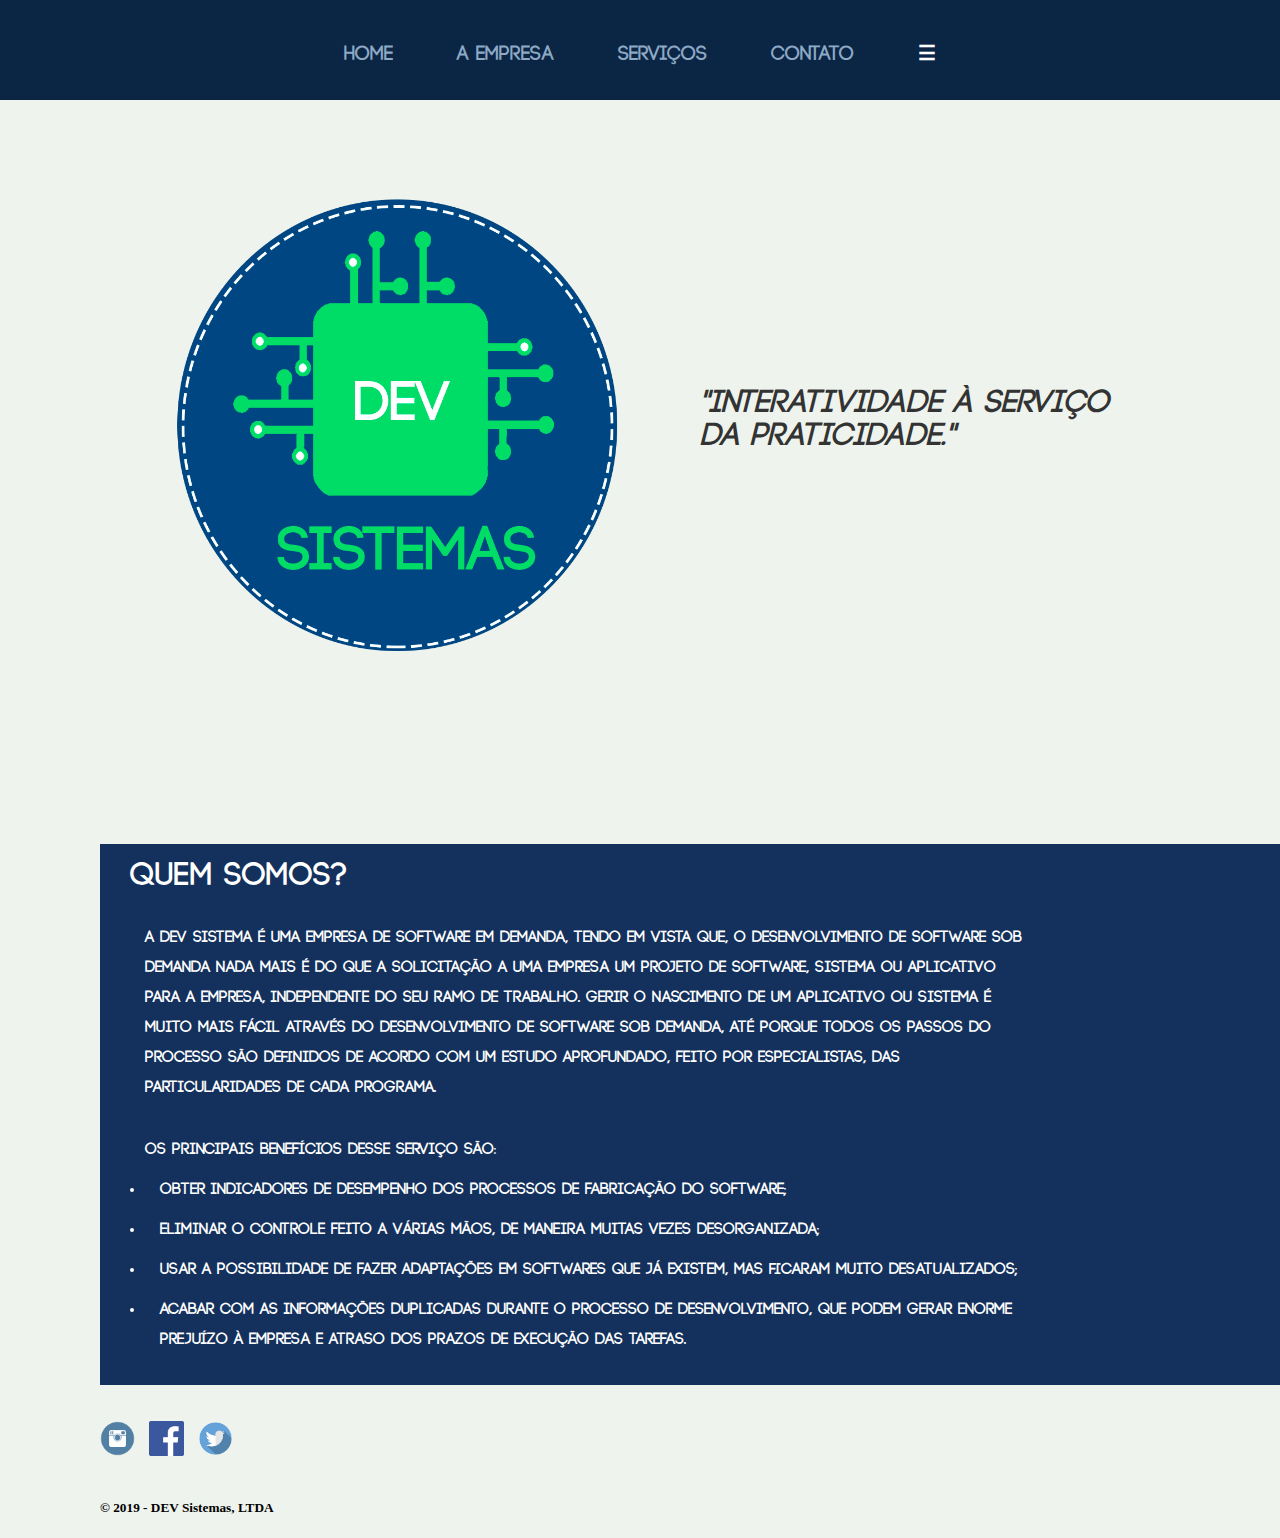
<file: index.html>
<!DOCTYPE html>
<html>

<head>

	<title>DEV Sistemas - Engenharia de Software</title>
	<link rel="stylesheet" href="CSS/style.css">
	<meta charset="utf-8">
	


</head>

<body>
	<div class="navigation">
		<ul>
			<b>
			<li> <a href="index.html"> Home</a></li>
			<li> <a href="a_empresa.html"> A Empresa</a></li>
			<li> <a href="servicos.html"> Serviços</a></li>
			<li> <a href="contato.html"> Contato </a></li>
			<li class="threeline_icon">&#9776;</li>
			</b>
		</ul>
	</div>


	<div class="logo_slo">
		
		<img class="logo_1" src="img/logo_final.png" alt="Logo">

	</div>

	<div class="texto11">
		<h1>"Interatividade à Serviço <br>da Praticidade."</h1>
	</div>


	<div class="text">

		<div class="fundo_texto">

		<h1> Quem Somos?</h1>

			<h4>
				A DEV Sistema é uma empresa de software em demanda, tendo em vista que, o desenvolvimento de software sob demanda nada mais é do que a solicitação a uma empresa um projeto de software, sistema ou aplicativo para a empresa, independente do seu ramo de trabalho.
				Gerir o nascimento de um aplicativo ou sistema é muito mais fácil através do desenvolvimento de software sob demanda, até porque todos os passos do processo são definidos de acordo com um estudo aprofundado, feito por especialistas, das particularidades de cada programa.
			</h4>


			<h4>Os principais benefícios desse serviço são:
				<li>Obter indicadores de desempenho dos processos de fabricação do software;</li>
				<li>Eliminar o controle feito a várias mãos, de maneira muitas vezes desorganizada;</li>
				<li>Usar a possibilidade de fazer adaptações em softwares que já existem, mas ficaram muito desatualizados;</li>
				<li>Acabar com as informações duplicadas durante o processo de desenvolvimento, que podem gerar enorme prejuízo à empresa e atraso dos prazos de execução das tarefas.</li>
				<br>
			</h4>

		</div>

		<a href="https://www.instagram.com/sistemasdev/" target="blank"><img class="social_img" src="img/instagram.png"></a>
		<a href="https://www.facebook.com/Dev-Sistemas-374294759862703/" target="blank"><img img class="social_img" src="img/facebook.png"></a>
		<a href="https://twitter.com/SistemasDev?s=08" target="blank"><img img class="social_img" src="img/twitter.png"></a>

		<br>
		<h5>
			© 2019 - DEV Sistemas, LTDA
		</h5>

	</div>



</body>


</html>
</file>
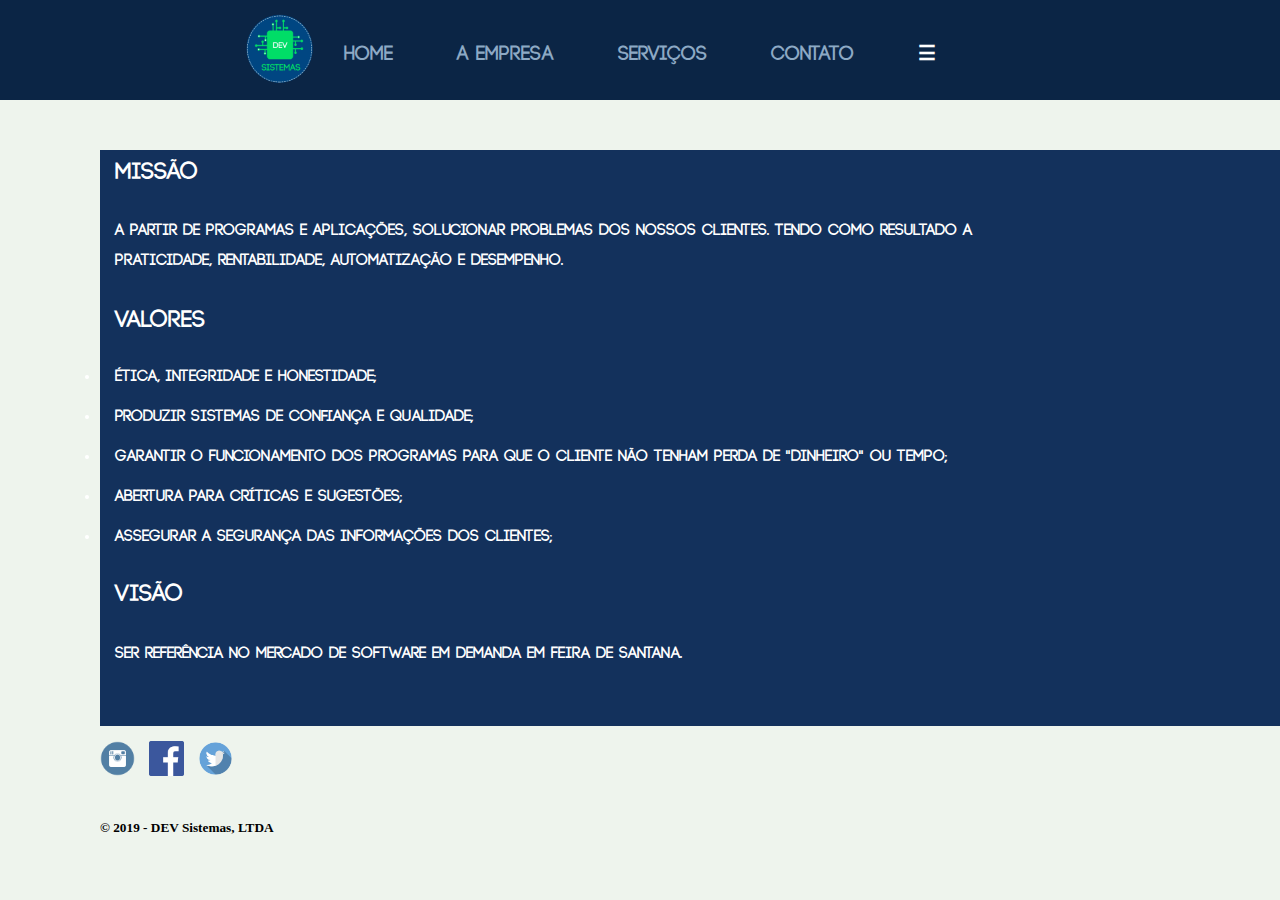
<file: a_empresa.html>
<!DOCTYPE html>
<html>

<head>

	<title>DEV Sistemas - Engenharia de Software</title>
	<link rel="stylesheet" href="CSS/style.css">
	<meta charset="utf-8">

</head>

<body>

	<div class="navigation">

		<ul>
			<b>
			<img class="logo" src="img/logo_final.png" alt="Logo DEV Sistemas">
			<li> <a href="index.html"> Home</a></li>
			<li> <a href="a_empresa.html"> A Empresa</a></li>
			<li> <a href="servicos.html"> Serviços</a></li>
			<li> <a href="contato.html"> Contato </a></li>
			<li class="threeline_icon">&#9776;</li>
			</b>
		</ul>

	</div>


	<div class="text">

		<div class="text1">

		    <h2>MISSÃO</h2>
		    <h4>A partir de programas e aplicações, solucionar problemas dos nossos clientes. Tendo como resultado a praticidade, rentabilidade, automatização e desempenho.</h4>

		    <h2>VALORES</h2>
		    <li>Ética, integridade e honestidade;</li>
		    <li>Produzir sistemas de confiança e qualidade;</li>
		    <li>Garantir o funcionamento dos programas para que o cliente não tenham perda de "dinheiro" ou tempo;</li>
		    <li>Abertura para críticas e sugestões;</li>
		    <li>Assegurar a segurança das informações dos clientes;</li>

		    <h2>VISÃO</h2>
		    <h4>Ser referência no mercado de software em demanda em Feira de Santana.</h4>
		    <br>
		    <br>

		</div>

		<a href="https://www.instagram.com/sistemasdev/" target="blank"><img class="social_img" src="img/instagram.png"></a>
		<a href="https://www.facebook.com/Dev-Sistemas-374294759862703/" target="blank"><img img class="social_img" src="img/facebook.png"></a>
		<a href="https://twitter.com/SistemasDev?s=08" target="blank"><img img class="social_img" src="img/twitter.png"></a>

		<h5>
			© 2019 - DEV Sistemas, LTDA
		</h5>

	</div>

	</div>



</body>

</html>
</file>
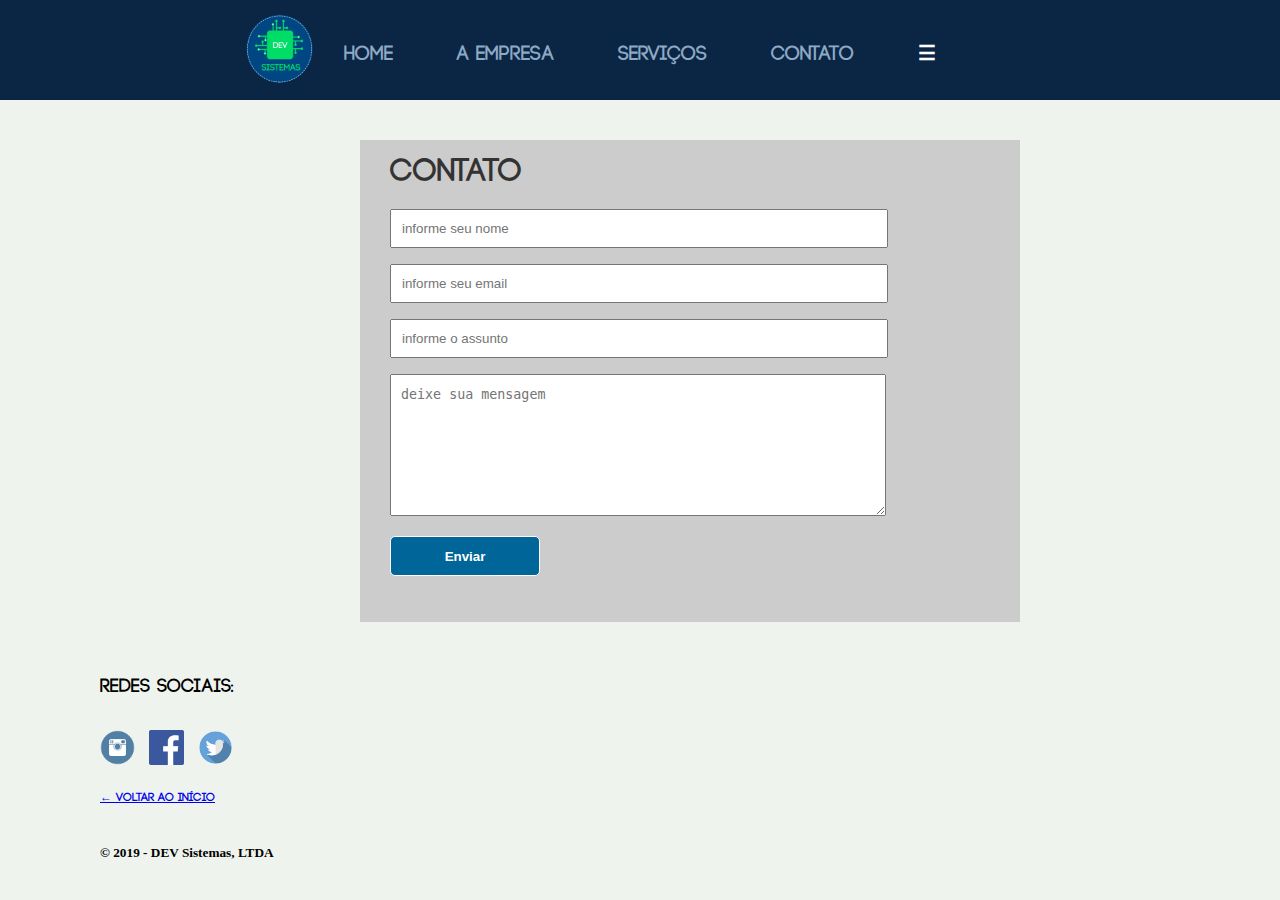
<file: contato.html>
<!DOCTYPE html>
<html>

<head>

	<title>DEV Sistemas - Engenharia de Software</title>
	<link rel="stylesheet" href="CSS/style.css">
	<meta charset="utf-8">

</head>

<body>
	<div class="navigation">
		<ul>
			<b>
			<img class="logo" src="img/logo_final.png" alt="Logo DEV Sistemas">
			<li> <a href="index.html"> Home</a></li>
			<li> <a href="a_empresa.html"> A Empresa</a></li>
			<li> <a href="servicos.html"> Serviços</a></li>
			<li> <a href="contato.html"> Contato </a></li>
			<li class="threeline_icon">&#9776;</li>
			</b>
		</ul>
	</div>

	<div class="text">				

		<form name="formteste" action="" method="post">

			<h1>Contato</h1>

			<p class="nome">
			 <input type="text" name="nome" placeholder="informe seu nome" required="required">
			 </p>

			<p class="email">
			 <input type="email" name="email" placeholder="informe seu email" required="required">
			 </p>

			<p class="assunto">
			 <input type="text" name="assunto" placeholder="informe o assunto" required="required">
			 </p>

			<p class="mensagem">
			 <textarea name="mensagem" placeholder="deixe sua mensagem"></textarea>
			 </p>

			<p class="enviar">
			 <input type="submit" name="enviar" value="Enviar">
			 </p>

		</form>

		<br>
		<br>
		<h3>Redes Sociais:</h3>
				
		<a href="https://www.instagram.com/sistemasdev/" target="blank"><img class="social_img" src="img/instagram.png"></a>
		<a href="https://www.facebook.com/Dev-Sistemas-374294759862703/" target="blank"><img img class="social_img" src="img/facebook.png"></a>
		<a href="https://twitter.com/SistemasDev?s=08" target="blank"><img img class="social_img" src="img/twitter.png"></a>
		<br>
		<br>

		<a class="back_link" href="index.html">&larr; Voltar ao início</a>

		<h5>
			© 2019 - DEV Sistemas, LTDA
		</h5>


	</div>	
	
</body>

</html>
</file>
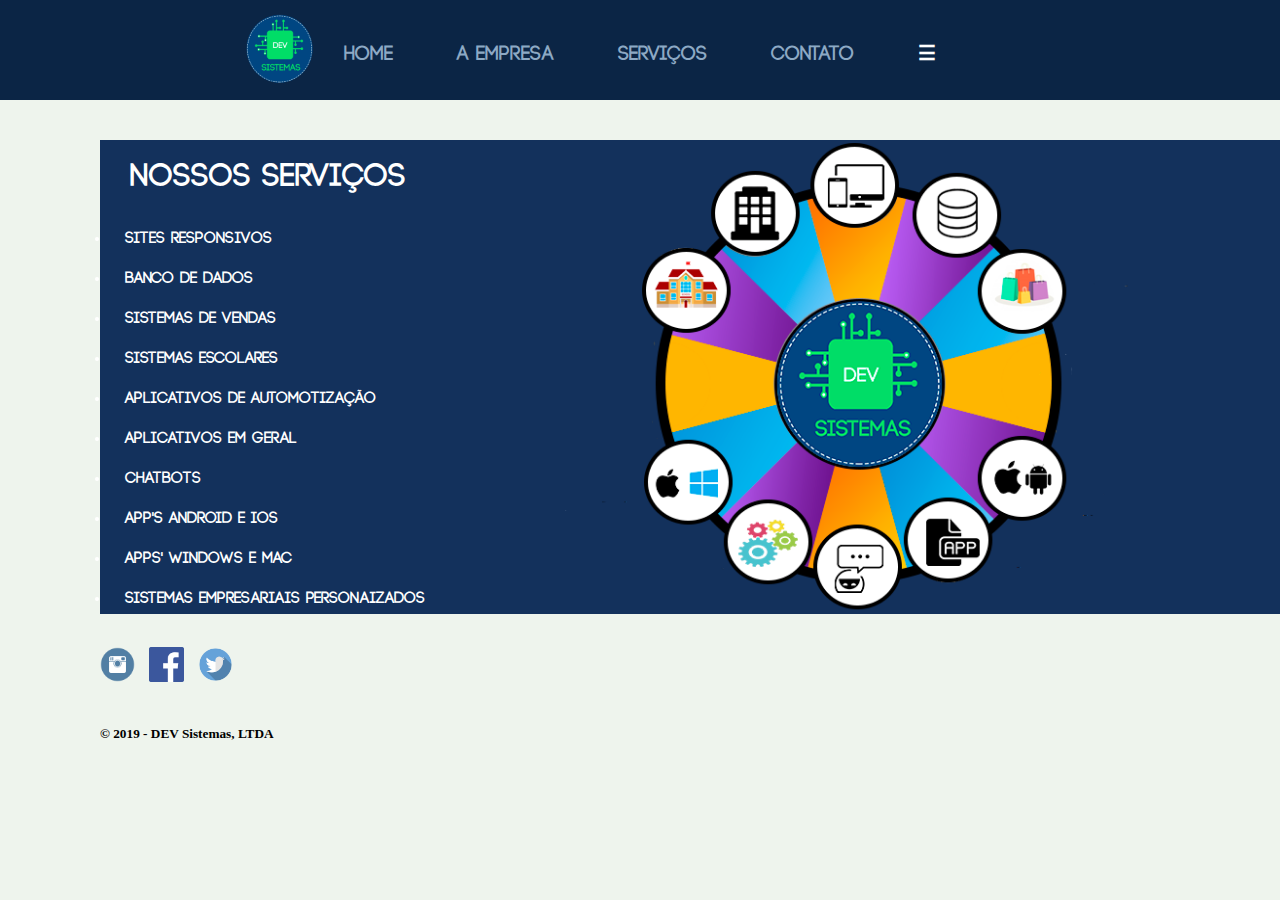
<file: servicos.html>
<!DOCTYPE html>
<html>

<head>

	<title>DEV Sistemas - Engenharia de Software</title>
	<link rel="stylesheet" href="CSS/style.css">
	<meta charset="utf-8">

</head>

<body>
	<div class="navigation">

		<ul>
			<b>
			<img class="logo" src="img/logo_final.png" alt="Logo DEV Sistemas">
			<li> <a href="index.html"> Home</a></li>
			<li> <a href="a_empresa.html"> A Empresa</a></li>
			<li> <a href="servicos.html"> Serviços</a></li>
			<li> <a href="contato.html"> Contato </a></li>
			<li class="threeline_icon">&#9776;</li>
			</b>
		</ul>

	</div>

	<div class="text">

		<div class="servicos">

			<h1>Nossos Serviços</h1>
				
				<li>Sites Responsivos</li>
				<li>Banco de Dados</li>
				<li>Sistemas de Vendas</li>
				<li>Sistemas Escolares</li>
				<li>Aplicativos de Automotização</li>
				<li>Aplicativos em Geral</li>
				<li>Chatbots</li>
				<li>App's Android e IOS</li>
				<li>Apps' Windows e Mac</li>
				<li>Sistemas Empresariais Personaizados</li>

				<img class="servicos1" src="img/servicoeditquadro2.png" alt="Logo DEV Sistemas">

		</div>

		<div class="servicos2">



		<div class="servicos2">


		</div>

		<br>
				
		<a href="https://www.instagram.com/sistemasdev/" target="blank"><img class="social_img" src="img/instagram.png"></a>
		<a href="https://www.facebook.com/Dev-Sistemas-374294759862703/" target="blank"><img img class="social_img" src="img/facebook.png"></a>
		<a href="https://twitter.com/SistemasDev?s=08" target="blank"><img img class="social_img" src="img/twitter.png"></a>
		<br>

		<h5>
			© 2019 - DEV Sistemas, LTDA
		</h5>

	</div>


</body>

</html>
</file>
<file: CSS/style.css>
@font-face{
	font-family: Code Bold;
	src: url('CODE Bold.otf');
}

@media only screen and (max-device-width: 900px) {
	/* .menu { width:100%; } */
	}

@media only screen and (max-device-width: 900px) {
	/* .menu { width:600px; } */
	}

@media only screen and (max-device-width: 700px) {
	/* .menu { width:400px; } */
	}

body{
  	margin-left: 100px;
  	background-color: #EEF4ED
}

html, body{
	margin: 0px;
	padding: 0px;
}

.text{
	margin-left: 100px;
}

.main{
	margin-left: 100px;
}

.texto11 {
	margin-left: 700px;
	margin-top: 350px;
	position: absolute;
	top: 0;
	left: 0;
	font-style: italic;

}

.logo{
	width: 120px;
	height: 90px;
	position: absolute;
   	top: 0;
   	left: 0;
   	padding-left: 220px;
   	padding-top: 0px;
}

.logo_1{
	width: 800px;
	height: 600px;
	padding-bottom: 100px;

		animation-name: logo_1;
		animation-duration: 5s;
}

.navigation{
	height: 100px;
	background-color: #0B2545;
}

.navigation a{
	text-decoration: none;
	color: #8DA9C4;
	position: relative;
}

.navigation ul {
	margin-top: 0px;
	list-style: none;
	padding-left: 0px;
	padding-top: 20px;
	text-align: center;
	height: 50px;
	background-color: #0B2545;
}

.navigation li{
	display: inline-block;
	padding-left: 30px;
	padding-right: 30px;
	line-height: 50px;
	font-size: 20px;
	font-family: 'Code Bold', cursive;
	margin-bottom: 50px;
	background-color: #0B2545
}

.social_img{
	width: 50px;
	margin-right: 10px;
}

.social_img_2{
	width: 40px;
	line-height: 60px;
	margin-top: 25px;
	margin-left: 190px;
}

.text{
	margin-top: 40px;
}

.text1{
	margin-top: 50px;
	background-color: #13315C;

}

.text1 h2, h4, li{
	color:white;
	padding-left: 15px;
	padding-top: 10px;
}



.social_img{
	width: 35px;
	height: 35px;
	margin-top: 15px;
}

.fundo_texto{
	background-color: #13315C;
	padding-left: 30px;

}

.fundo_texto h1{
	color:white;
	font-weight: normal;
}

.fundo_texto h4{
	color: white;
}

.text h2{
  	font-color: #13315C
  	font-size: 14px;
  	font-family: 'Code Bold', cursive;
}

.text h4{
	font-color: #13315C
  	font-size: 12px;
  	font-family: 'Code Bold', cursive;
  	padding-right: 250px;
	line-height: 30px;
}

.text li{
	font-family: 'Code Bold', cursive;
	line-height: 30px;
}

@keyframes logo_1{
	0% {opacity: 0}
	100% {opacity: 1}
}

h3{
	font-family: 'Code Bold', cursive;
}

h5{
	margin-top: 40px;
}

.back_link{
	font-family: 'Code Bold', cursive;
	font-size: 12px;
}

.servicos{
	background-color: #13315C;
	padding-left: 10px;
}

.servicos1{
	margin-left: 500px;
	margin-top: 115px;
	position: absolute;
   	top: 0;
   	left: 0;
   	width: 720px;
   	height: 529px;
}

.servicos h1{
	color:white;
	padding-top: 20px;
	margin-left: 20px;
}

form{
	font-size: 16px;
	background: #CCC;
	max-width: 600px;
	margin: 0 auto;
	padding: 0 30px 30px 30px;
}

h1{
	color: #333;
	font-family: 'Code Bold', cursive;
	padding-top: 15px;

}

input, textarea{
	width: 474px;
	padding: 10px;
}

.enviar input {
	background-color: #069;
	height: 40px;
	width: 150px;
	font-weight: bold;
	border-radius: 5px;
	-webkit-border-radius: 5px;
	-moz-border-radius: 5px;
	border: 1px solid;
	color: #FFF;
	cursor: pointer;
}

.enviar input:hover{
	background: #078;
}

textarea {
	width: 474px;
	height: 120px;
	line-height: 20px;
}


.redes_socias{
	width: 100px;
	height: 70px;
}
</file>
